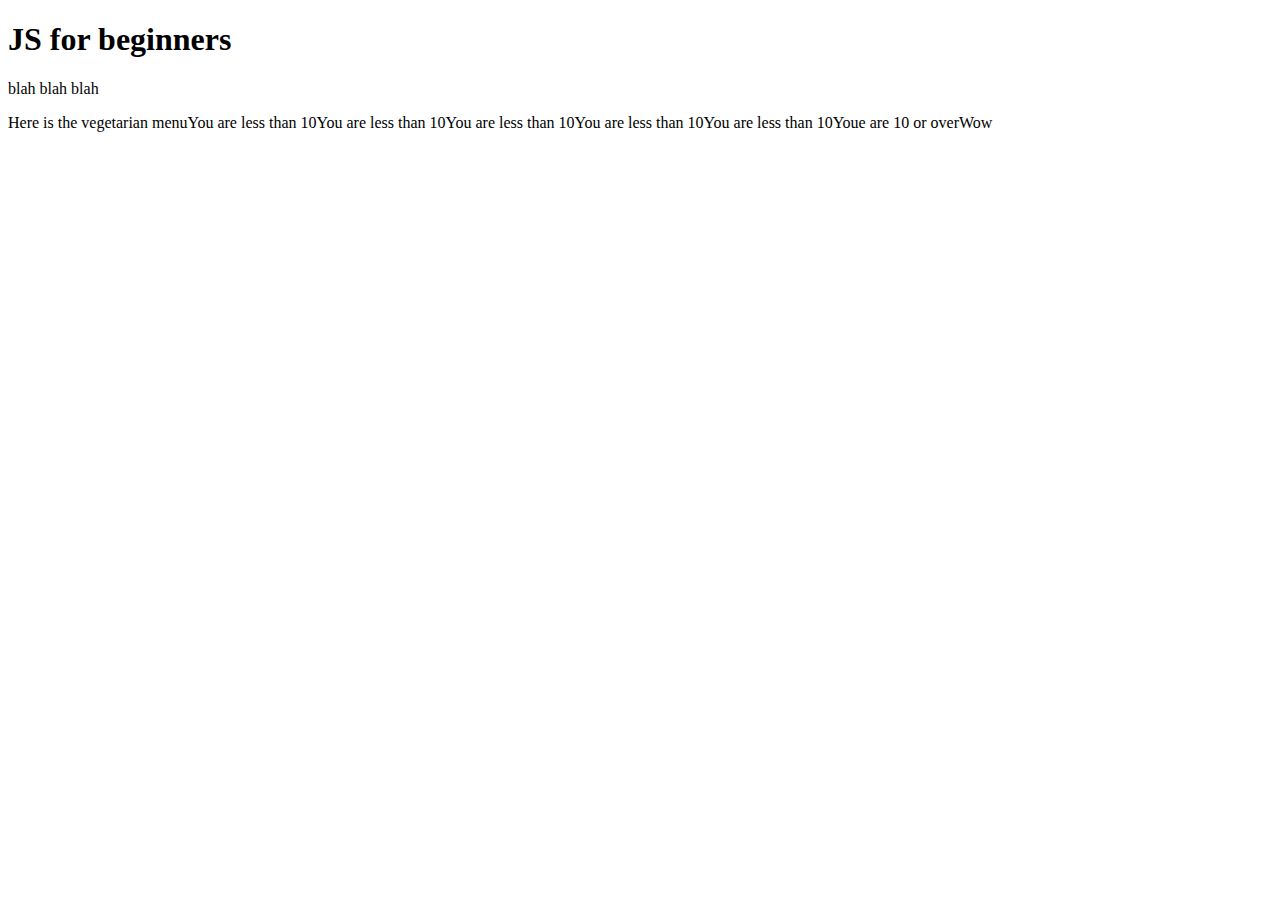
<file: index.html>
<!DOCTYPE html>
<html lang="en">
<head>
    <meta charset="UTF-8">
    <title>Hello, World!</title>
</head>
<body>
    <h1>JS for beginners</h1>
    <p>blah blah blah</p>

    <script src="test.js"></script>
</body>
</html>
</file>
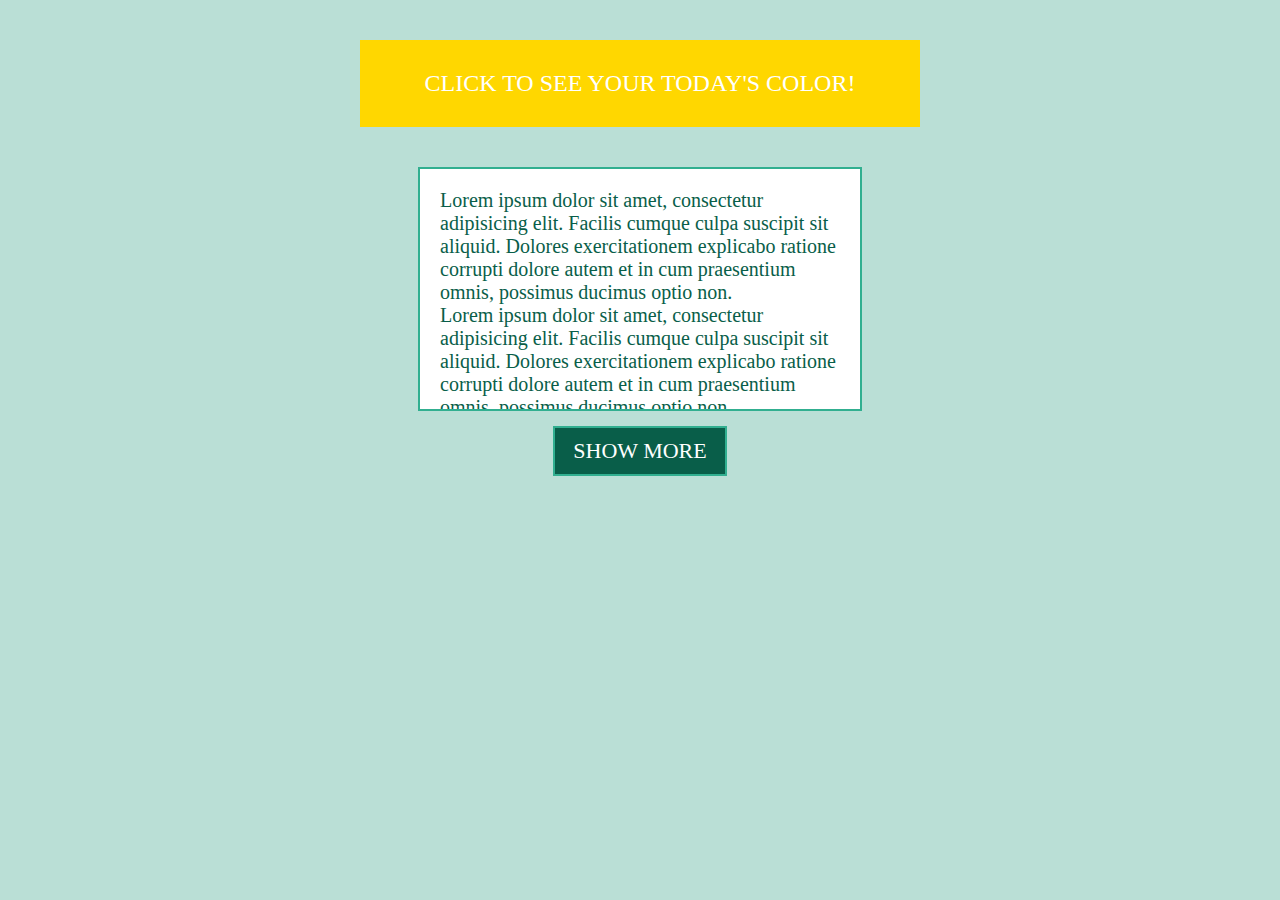
<file: div-expand.html>
<!DOCTYPE html>
<html lang="en">
<head>
    <meta charset="UTF-8">
    <title>Div expansion exercise</title>
    <link rel="stylesheet" type="text/css" href="./style.css">
</head>
<body>

    <div id="disco">Click to see your today's color!</div>

    <div id="content">
        <p>Lorem ipsum dolor sit amet, consectetur adipisicing elit. Facilis cumque culpa suscipit sit aliquid. Dolores exercitationem explicabo ratione corrupti dolore autem et in cum praesentium omnis, possimus ducimus optio non.</p>
        <p>Lorem ipsum dolor sit amet, consectetur adipisicing elit. Facilis cumque culpa suscipit sit aliquid. Dolores exercitationem explicabo ratione corrupti dolore autem et in cum praesentium omnis, possimus ducimus optio non.</p>
        <p>Lorem ipsum dolor sit amet, consectetur adipisicing elit. Facilis cumque culpa suscipit sit aliquid. Dolores exercitationem explicabo ratione corrupti dolore autem et in cum praesentium omnis, possimus ducimus optio non.</p>
        <p>Lorem ipsum dolor sit amet, consectetur adipisicing elit. Facilis cumque culpa suscipit sit aliquid. Dolores exercitationem explicabo ratione corrupti dolore autem et in cum praesentium omnis, possimus ducimus optio non.</p>
        <p>Lorem ipsum dolor sit amet, consectetur adipisicing elit. Facilis cumque culpa suscipit sit aliquid. Dolores exercitationem explicabo ratione corrupti dolore autem et in cum praesentium omnis, possimus ducimus optio non.</p>
    </div>

    <a id="show-more">Show more</a>

    <script src="expand.js"></script>
</body>
</html>
</file>
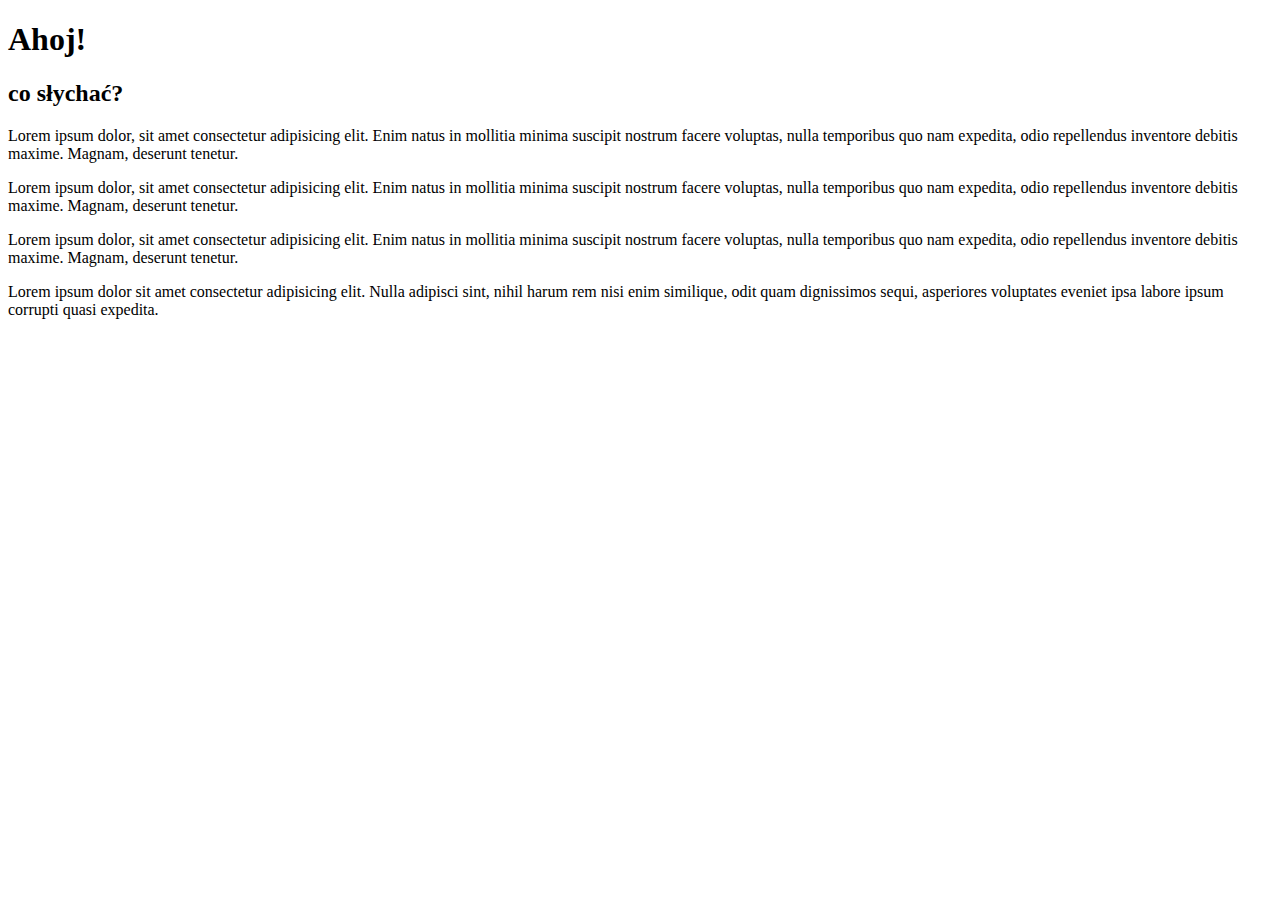
<file: dom.html>
<!DOCTYPE html>
<html lang="en">
<head>
    <meta charset="UTF-8">
    <title>Document</title>
</head>
<body>
    <div class="content">
        <h1>Siemanko!</h1>
        <h2>co słychać?</h2>
        <p>Lorem ipsum dolor, sit amet consectetur adipisicing elit. Enim natus in mollitia minima suscipit nostrum facere voluptas, nulla temporibus quo nam expedita, odio repellendus inventore debitis maxime. Magnam, deserunt tenetur.</p>
        <p id="info">Lorem ipsum dolor, sit amet consectetur adipisicing elit. Enim natus in mollitia minima suscipit nostrum facere voluptas, nulla temporibus quo nam expedita, odio repellendus inventore debitis maxime. Magnam, deserunt tenetur.</p>
        <p>Lorem ipsum dolor, sit amet consectetur adipisicing elit. Enim natus in mollitia minima suscipit nostrum facere voluptas, nulla temporibus quo nam expedita, odio repellendus inventore debitis maxime. Magnam, deserunt tenetur.</p>
    </div>
    <p>Lorem ipsum dolor sit amet consectetur adipisicing elit. Nulla adipisci sint, nihil harum rem nisi enim similique, odit quam dignissimos sequi, asperiores voluptates eveniet ipsa labore ipsum corrupti quasi expedita.</p>
    <script src="dom.js"></script>
</body>
</html>
</file>
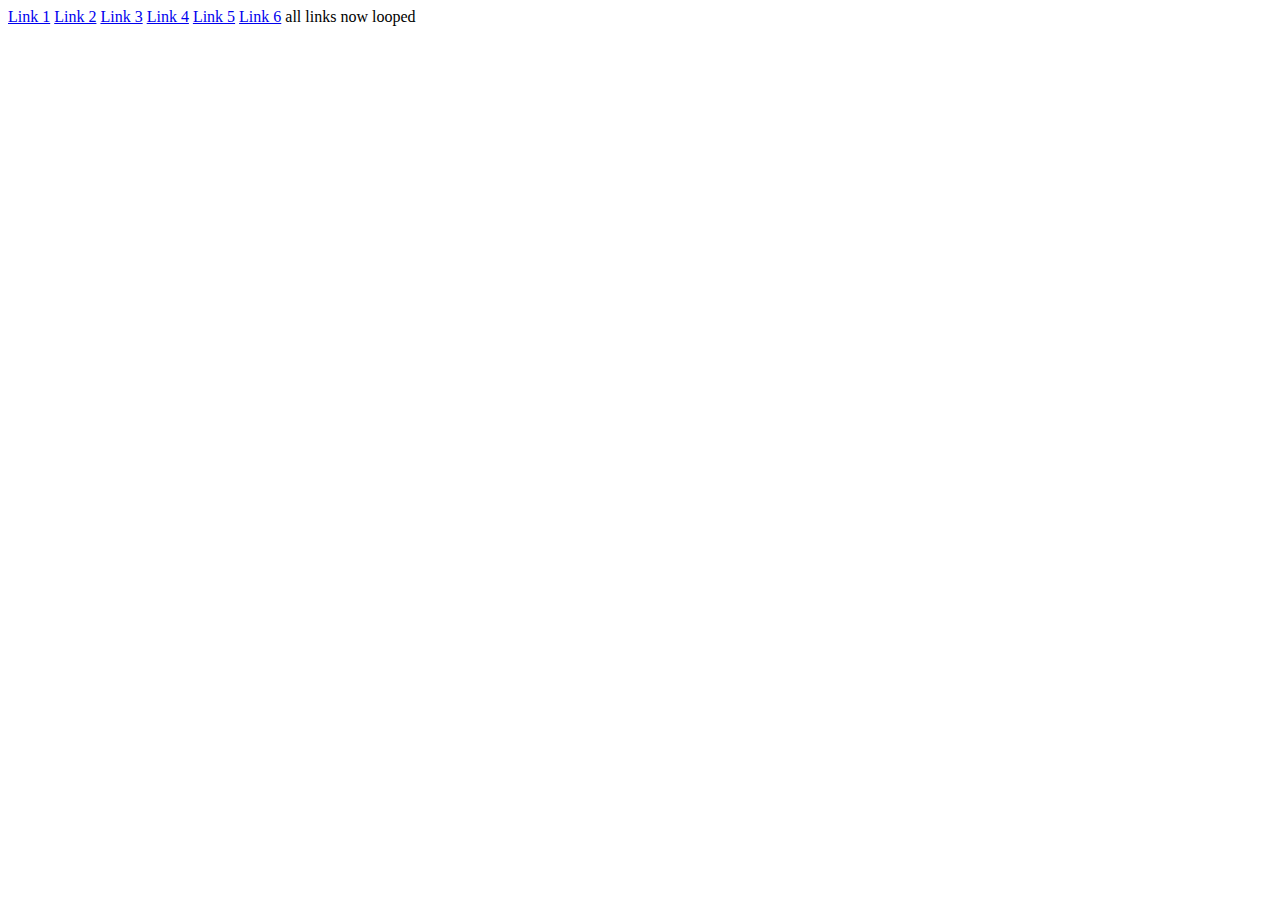
<file: links.html>
<!DOCTYPE html>
<html lang="en">
<head>
    <meta charset="UTF-8">
    <title>Document</title>
</head>
<body>
    <a href="#">Link 1</a>
    <a href="#">Link 2</a>
    <a href="#">Link 3</a>
    <a href="#">Link 4</a>
    <a href="#">Link 5</a>
    <a href="#">Link 6</a>

    <script src="links.js"></script>
</body>
</html>
</file>
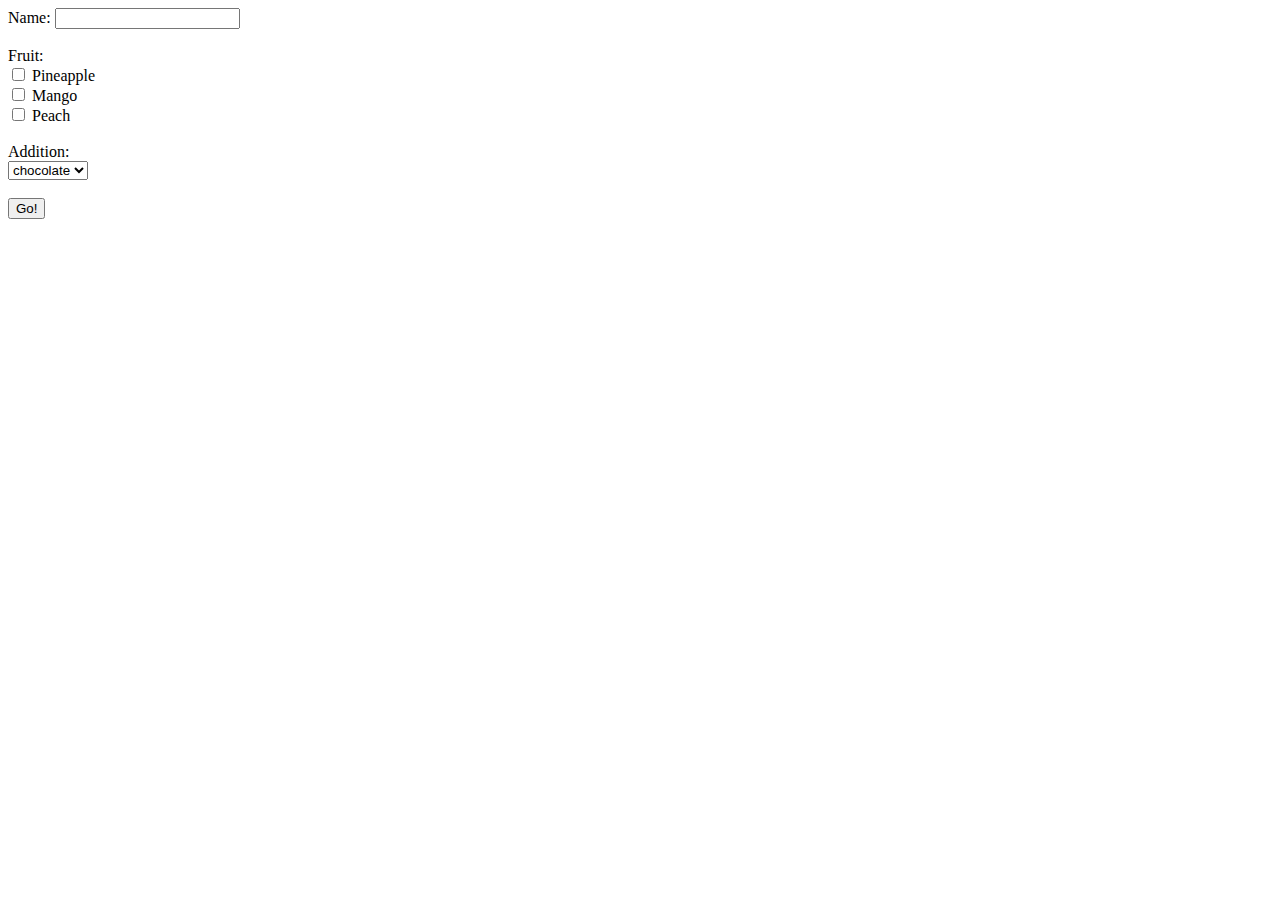
<file: forms/form1.html>
<!DOCTYPE html>
<html lang="en">
<head>
    <meta charset="UTF-8">
    <title>A simple form with validation</title>
</head>
<body>
    
    <form id="form1" name="form1" action="#">
        <label for="name">Name:</label>
        <input type="text" name="name" id="name">
        <br>
        <br>
        <label>Fruit:</label>
        <br>
        <input type="checkbox" name="pineapple" value="pineapple">
        <label for="pineapple">Pineapple</label>
        <br>
        <input type="checkbox" name="mango" value="mango">
        <label for="mango">Mango</label>
        <br>
        <input type="checkbox" name="peach" value="peach">
        <label for="peach">Peach</label>
        <br>
        <br>
        <label for="addition">Addition:</label>
        <br>
        <select name="addition">
            <option>chocolate</option>
            <option>coconut</option>
            <option>caramel</option>
        </select>
        <br>
        <br>
        <input type="submit" name="submit" value="Go!">
    </form>

    <div id="message"></div>

    <script src="test.js"></script>
</body>
</html>
</file>
<file: style.css>
body{
    background-color: #badfd6;
}

#content{
    width: 400px;
    margin: 0 auto;
    padding: 20px;
    background-color: #fff;
    border: 2px solid #31af90;

    max-height: 200px;
    overflow: hidden;

    /* Transitions*/

    -webkit-transition: max-height 0.7s;
    -moz-transition: max-height 0.7s;
    transition: max-height 0.7s;
}

#content p{
    font-size: 20px;
    margin: 0;
    color: #095e49;
}

#content.open{
    max-height: 1000px;

    /* Transitions*/

    -webkit-transition: max-height 0.7s;
    -moz-transition: max-height 0.7s;
    transition: max-height 0.7s;
}

#show-more{
    display: block;
    width: 150px;
    margin: 15px auto;
    padding: 10px;
    background-color: #095e49;
    border: 2px solid #31af90;
    text-align: center;
    color: #fff;
    font-size: 22px;
    text-transform: uppercase;
    cursor: pointer;
}

#disco{
    display: block;
    width: 500px;
    margin: 40px auto;
    padding: 30px;
    border: none;
    text-align: center;
    color: #fff;
    font-size: 24px;
    text-transform: uppercase;
    background-color: salmon;
    cursor: pointer;

    -webkit-transition: background-color 0.1s;
    -moz-transition: background-color 0.1s;
    transition: background-color 0.1s;
}
</file>
